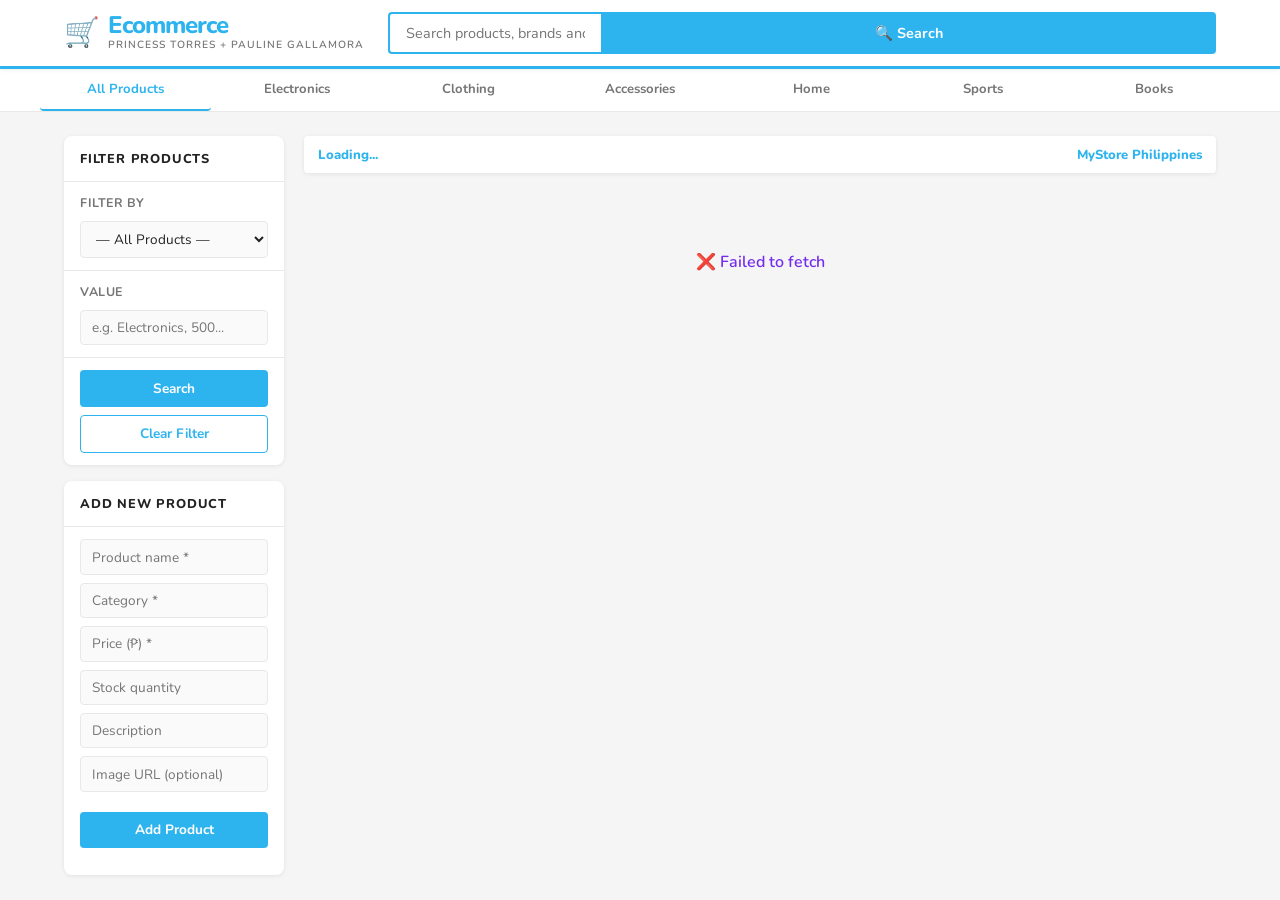
<file: frontend/index.html>
<!DOCTYPE html>
<html lang="en">
<head>
    <meta charset="UTF-8" />
    <meta name="viewport" content="width=device-width, initial-scale=1.0" />
    <title>MyStore — EcommerceAPI Shop</title>
    <link rel="stylesheet" href="style.css" />
</head>
<body>

    <header>
        <div class="header-inner">
            <div class="logo">
                <span class="logo-icon">🛒</span>
                <div>
                    <div class="logo-text">Ecommerce</div>
                    <div class="logo-sub">Princess Torres + Pauline Gallamora</div>
                </div>
            </div>
            <div class="header-search">
                <input type="text" id="headerSearch" placeholder="Search products, brands and more..." />
                <button id="btnHeaderSearch">🔍 Search</button>
            </div>
        </div>
    </header>

    <nav class="category-nav">
        <div class="category-nav-inner">
            <button class="cat-btn active" data-cat="">All Products</button>
            <button class="cat-btn" data-cat="Electronics">Electronics</button>
            <button class="cat-btn" data-cat="Clothing">Clothing</button>
            <button class="cat-btn" data-cat="Accessories">Accessories</button>
            <button class="cat-btn" data-cat="Home">Home</button>
            <button class="cat-btn" data-cat="Sports">Sports</button>
            <button class="cat-btn" data-cat="Books">Books</button>
        </div>
    </nav>

    <div class="page-wrapper">

        <aside class="sidebar">

            <div class="sidebar-card">
                <div class="sidebar-card-title">Filter Products</div>
                <div class="filter-group">
                    <label>Filter by</label>
                    <select id="filterType">
                        <option value="">— All Products —</option>
                        <option value="category">Category</option>
                        <option value="name">Name</option>
                        <option value="price">Max Price (₱)</option>
                    </select>
                </div>
                <div class="filter-group">
                    <label>Value</label>
                    <input type="text" id="filterValue" placeholder="e.g. Electronics, 500..." />
                </div>
                <div class="filter-actions">
                    <button id="btnFilter">Search</button>
                    <button id="btnClear" class="secondary">Clear Filter</button>
                </div>
            </div>

            <!-- Add Product Card -->
            <div class="sidebar-card">
                <div class="sidebar-card-title">Add New Product</div>
                <div class="form-fields">
                    <input type="text"   id="newName"     placeholder="Product name *" />
                    <input type="text"   id="newCategory" placeholder="Category *" />
                    <input type="number" id="newPrice"    placeholder="Price (₱) *" step="0.01" min="0" />
                    <input type="number" id="newStock"    placeholder="Stock quantity" min="0" />
                    <input type="text"   id="newDesc"     placeholder="Description" />
                    <input type="text"   id="newImage"    placeholder="Image URL (optional)" />
                </div>
                <div class="form-actions">
                    <button id="btnAdd">Add Product</button>
                </div>
                <p id="formMsg" class="form-msg"></p>
            </div>

        </aside>

        
        <div class="main-content">
            <div class="results-bar">
                <span id="resultCount">Loading...</span>
                <span>MyStore Philippines</span>
            </div>

            
            <main id="productGrid"></main>
        </div>

    </div>

    <script src="app.js"></script>
</body>
</html>
</file>
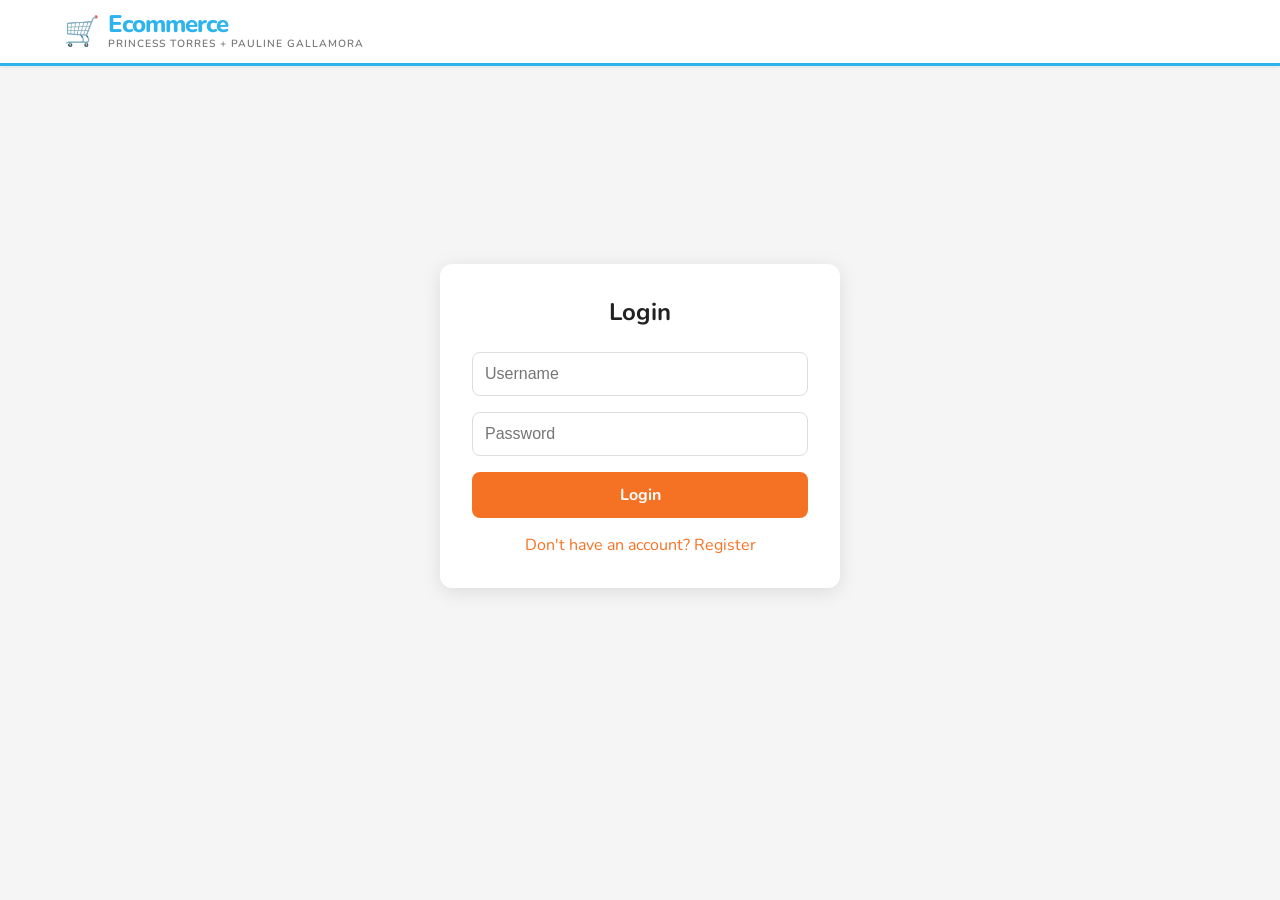
<file: frontend/login.html>
<!DOCTYPE html>
<html lang="en">
<head>
    <meta charset="UTF-8" />
    <meta name="viewport" content="width=device-width, initial-scale=1.0" />
    <title>Login – MyStore</title>
    <link rel="stylesheet" href="style.css" />
    <style>
        .auth-wrapper {
            display: flex;
            justify-content: center;
            align-items: center;
            min-height: 80vh;
        }
        .auth-card {
            background: white;
            padding: 2rem;
            border-radius: 12px;
            box-shadow: 0 4px 20px rgba(0,0,0,0.1);
            width: 100%;
            max-width: 400px;
        }
        .auth-card h2 { margin-bottom: 1.5rem; text-align: center; }
        .auth-card input {
            width: 100%;
            padding: 0.75rem;
            margin-bottom: 1rem;
            border: 1px solid #ddd;
            border-radius: 8px;
            font-size: 1rem;
            box-sizing: border-box;
        }
        .auth-card button {
            width: 100%;
            padding: 0.75rem;
            background: #f57224;
            color: white;
            border: none;
            border-radius: 8px;
            font-size: 1rem;
            cursor: pointer;
        }
        .auth-card button:hover { background: #e06010; }
        .auth-msg { margin-top: 1rem; text-align: center; color: red; }
        .auth-links { text-align: center; margin-top: 1rem; }
        .auth-links a { color: #f57224; text-decoration: none; }
    </style>
</head>
<body>
    <header>
        <div class="header-inner">
            <div class="logo">
                <span class="logo-icon">🛒</span>
                <div>
                    <div class="logo-text">Ecommerce</div>
                    <div class="logo-sub">Princess Torres + Pauline Gallamora</div>
                </div>
            </div>
        </div>
    </header>

    <div class="auth-wrapper">
        <div class="auth-card">
            <h2>Login</h2>
            <input type="text" id="username" placeholder="Username" />
            <input type="password" id="password" placeholder="Password" />
            <button id="btnLogin">Login</button>
            <p class="auth-msg" id="authMsg"></p>
            <div class="auth-links">
                <a href="register.html">Don't have an account? Register</a>
            </div>
        </div>
    </div>

    <script>
        document.getElementById('btnLogin').addEventListener('click', async () => {
            const username = document.getElementById('username').value;
            const password = document.getElementById('password').value;
            const authMsg = document.getElementById('authMsg');

            const formData = new URLSearchParams();
            formData.append('username', username);
            formData.append('password', password);

            try {
                const response = await fetch('http://localhost:8080/login', {
                    method: 'POST',
                    headers: { 'Content-Type': 'application/x-www-form-urlencoded' },
                    body: formData,
                    credentials: 'include'
                });

                if (response.ok || response.redirected) {
                    window.location.href = 'index.html';
                } else {
                    authMsg.textContent = 'Invalid username or password.';
                }
            } catch (err) {
                authMsg.textContent = 'Error connecting to server.';
            }
        });
    </script>
</body>
</html>
</file>
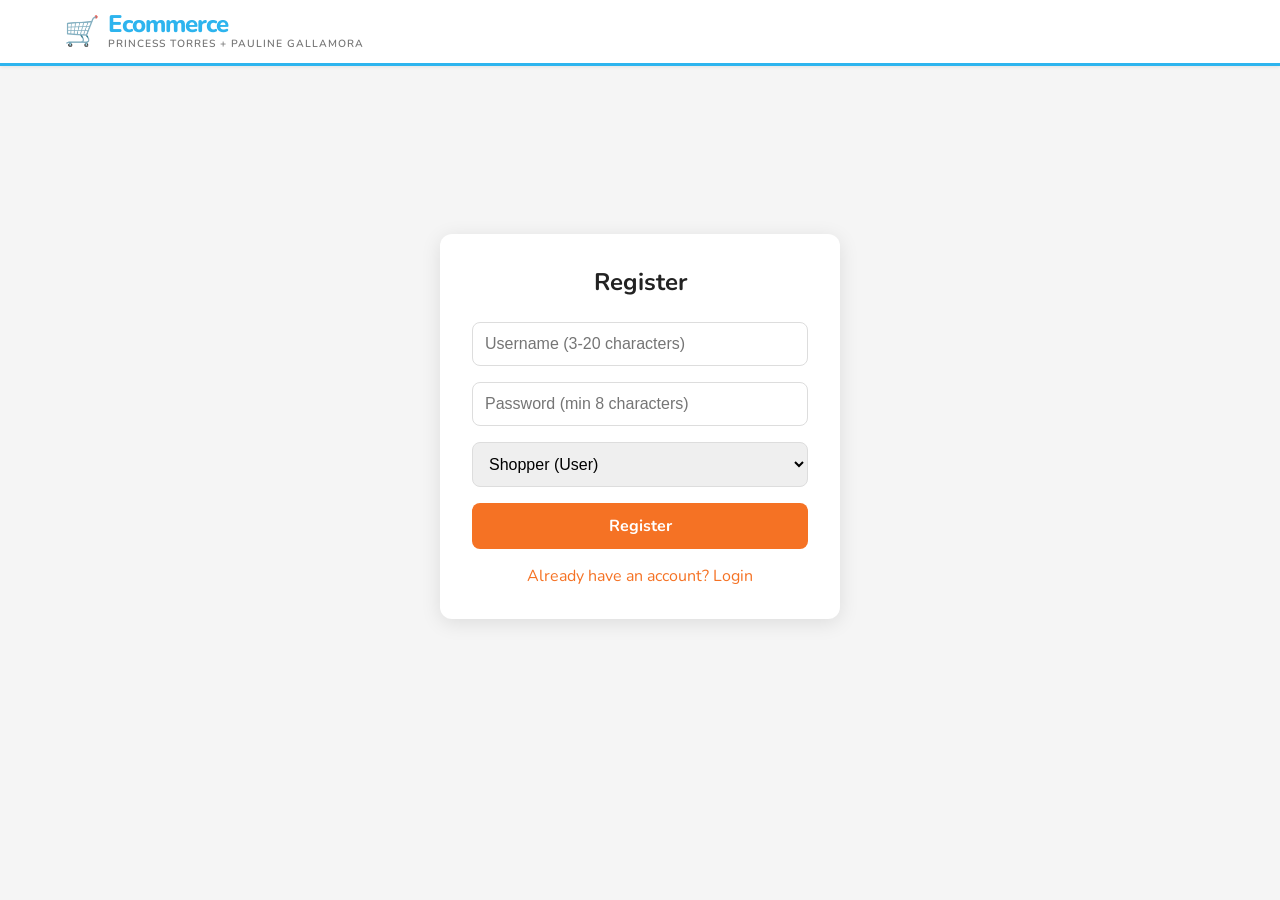
<file: frontend/register.html>
<!DOCTYPE html>
<html lang="en">
<head>
    <meta charset="UTF-8" />
    <meta name="viewport" content="width=device-width, initial-scale=1.0" />
    <title>Register – MyStore</title>
    <link rel="stylesheet" href="style.css" />
    <style>
        .auth-wrapper {
            display: flex;
            justify-content: center;
            align-items: center;
            min-height: 80vh;
        }
        .auth-card {
            background: white;
            padding: 2rem;
            border-radius: 12px;
            box-shadow: 0 4px 20px rgba(0,0,0,0.1);
            width: 100%;
            max-width: 400px;
        }
        .auth-card h2 { margin-bottom: 1.5rem; text-align: center; }
        .auth-card input, .auth-card select {
            width: 100%;
            padding: 0.75rem;
            margin-bottom: 1rem;
            border: 1px solid #ddd;
            border-radius: 8px;
            font-size: 1rem;
            box-sizing: border-box;
        }
        .auth-card button {
            width: 100%;
            padding: 0.75rem;
            background: #f57224;
            color: white;
            border: none;
            border-radius: 8px;
            font-size: 1rem;
            cursor: pointer;
        }
        .auth-card button:hover { background: #e06010; }
        .auth-msg { margin-top: 1rem; text-align: center; }
        .auth-msg.error { color: red; }
        .auth-msg.success { color: green; }
        .auth-links { text-align: center; margin-top: 1rem; }
        .auth-links a { color: #f57224; text-decoration: none; }
    </style>
</head>
<body>
    <header>
        <div class="header-inner">
            <div class="logo">
                <span class="logo-icon">🛒</span>
                <div>
                    <div class="logo-text">Ecommerce</div>
                    <div class="logo-sub">Princess Torres + Pauline Gallamora</div>
                </div>
            </div>
        </div>
    </header>

    <div class="auth-wrapper">
        <div class="auth-card">
            <h2>Register</h2>
            <input type="text" id="username" placeholder="Username (3-20 characters)" />
            <input type="password" id="password" placeholder="Password (min 8 characters)" />
            <select id="role">
                <option value="ROLE_USER">Shopper (User)</option>
                <option value="ROLE_ADMIN">Admin</option>
            </select>
            <button id="btnRegister">Register</button>
            <p class="auth-msg" id="authMsg"></p>
            <div class="auth-links">
                <a href="login.html">Already have an account? Login</a>
            </div>
        </div>
    </div>

    <script>
        document.getElementById('btnRegister').addEventListener('click', async () => {
            const username = document.getElementById('username').value;
            const password = document.getElementById('password').value;
            const role = document.getElementById('role').value;
            const authMsg = document.getElementById('authMsg');

            try {
                const response = await fetch('http://localhost:8080/api/v1/auth/register', {
                    method: 'POST',
                    headers: { 'Content-Type': 'application/json' },
                    body: JSON.stringify({ username, password, role }),
                    credentials: 'include'
                });

                const data = await response.json().catch(() => response.text());

                if (response.ok) {
                    authMsg.className = 'auth-msg success';
                    authMsg.textContent = 'Registered successfully! Redirecting to login...';
                    setTimeout(() => window.location.href = 'login.html', 1500);
                } else if (response.status === 400) {
                    authMsg.className = 'auth-msg error';
                    const errors = data.errors ? data.errors.join('\n') : JSON.stringify(data);
                    authMsg.textContent = errors;
                } else if (response.status === 409) {
                    authMsg.className = 'auth-msg error';
                    authMsg.textContent = 'Username already exists.';
                } else {
                    authMsg.className = 'auth-msg error';
                    authMsg.textContent = 'Registration failed.';
                }
            } catch (err) {
                authMsg.className = 'auth-msg error';
                authMsg.textContent = 'Error connecting to server.';
            }
        });
    </script>
</body>
</html>
</file>
<file: frontend/style.css>
@import url('https://fonts.googleapis.com/css2?family=Nunito:wght@400;600;700;800&display=swap');

*, *::before, *::after { box-sizing: border-box; margin: 0; padding: 0; }

:root {
    --clr-primary:    #2db4ee;
    --clr-primary-h:  #2c20d4;
    --clr-secondary:  #ff7337;
    --clr-bg:         #f5f5f5;
    --clr-surface:    #ffffff;
    --clr-text:       #222222;
    --clr-muted:      #757575;
    --clr-border:     #e8e8e8;
    --clr-success:    #26aa99;
    --clr-danger:     #742dee;
    --clr-badge:      #fff3f0;
    --radius-sm:      4px;
    --radius-md:      8px;
    --shadow-sm:      0 1px 4px rgba(0,0,0,.08);
    --shadow-md:      0 2px 12px rgba(0,0,0,.12);
    --transition:     .18s ease;
    --font:           'Nunito', sans-serif;
}

body {
    font-family: var(--font);
    background: var(--clr-bg);
    color: var(--clr-text);
    min-height: 100vh;
}

header {
    background: #fff;
    border-bottom: 3px solid var(--clr-primary);
    position: sticky;
    top: 0;
    z-index: 100;
    box-shadow: var(--shadow-sm);
}
.header-inner {
    max-width: 1200px;
    margin: 0 auto;
    padding: .75rem 1.5rem;
    display: flex;
    align-items: center;
    gap: 1.5rem;
    flex-wrap: wrap;
}
.logo {
    display: flex;
    align-items: center;
    gap: .5rem;
}
.logo-icon { font-size: 1.8rem; }
.logo-text {
    font-size: 1.5rem;
    font-weight: 800;
    color: var(--clr-primary);
    letter-spacing: -1px;
    line-height: 1;
}
.logo-sub {
    font-size: .65rem;
    color: var(--clr-muted);
    font-weight: 600;
    text-transform: uppercase;
    letter-spacing: 1px;
}

/* Search bar in header */
.header-search {
    flex: 1;
    display: flex;
    min-width: 200px;
}
.header-search input {
    flex: 1;
    padding: .55rem 1rem;
    border: 2px solid var(--clr-primary);
    border-right: none;
    border-radius: var(--radius-sm) 0 0 var(--radius-sm);
    font-size: .9rem;
    font-family: var(--font);
    outline: none;
}
.header-search button {
    padding: .55rem 1.2rem;
    background: var(--clr-primary);
    color: #fff;
    border: none;
    border-radius: 0 var(--radius-sm) var(--radius-sm) 0;
    cursor: pointer;
    font-size: .9rem;
    font-weight: 700;
    transition: background var(--transition);
}
.header-search button:hover { background: var(--clr-primary-h); }

/* ═══ CATEGORY NAV ════════════════════════════════════════════════════ */
.category-nav {
    background: #fff;
    border-bottom: 1px solid var(--clr-border);
    padding: 0 1.5rem;
}
.category-nav-inner {
    max-width: 1200px;
    margin: 0 auto;
    display: flex;
    gap: 0;
    overflow-x: auto;
    scrollbar-width: none;
}
.category-nav-inner::-webkit-scrollbar { display: none; }
.cat-btn {
    padding: .7rem 1.2rem;
    font-size: .82rem;
    font-weight: 700;
    color: var(--clr-muted);
    background: none;
    border: none;
    border-bottom: 2px solid transparent;
    cursor: pointer;
    white-space: nowrap;
    transition: all var(--transition);
    font-family: var(--font);
}
.cat-btn:hover, .cat-btn.active {
    color: var(--clr-primary);
    border-bottom-color: var(--clr-primary);
}

/* ═══ PAGE WRAPPER ════════════════════════════════════════════════════ */
.page-wrapper {
    max-width: 1200px;
    margin: 1.5rem auto;
    padding: 0 1.5rem;
    display: grid;
    grid-template-columns: 220px 1fr;
    gap: 1.25rem;
    align-items: start;
}

/* ═══ SIDEBAR ══════════════════════════════════════════════════════════ */
.sidebar {
    display: flex;
    flex-direction: column;
    gap: 1rem;
}

.sidebar-card {
    background: var(--clr-surface);
    border-radius: var(--radius-md);
    box-shadow: var(--shadow-sm);
    overflow: hidden;
}

.sidebar-card-title {
    font-size: .8rem;
    font-weight: 800;
    text-transform: uppercase;
    letter-spacing: .8px;
    color: var(--clr-text);
    padding: .85rem 1rem;
    border-bottom: 1px solid var(--clr-border);
}

.filter-group {
    padding: .75rem 1rem;
    border-bottom: 1px solid var(--clr-border);
    display: flex;
    flex-direction: column;
    gap: .4rem;
}
.filter-group:last-child { border-bottom: none; }
.filter-group label {
    font-size: .78rem;
    font-weight: 700;
    color: var(--clr-muted);
    text-transform: uppercase;
    letter-spacing: .5px;
    margin-bottom: .2rem;
}
.filter-group select,
.filter-group input[type="text"],
.filter-group input[type="number"] {
    padding: .45rem .7rem;
    border: 1.5px solid var(--clr-border);
    border-radius: var(--radius-sm);
    font-size: .85rem;
    font-family: var(--font);
    color: var(--clr-text);
    background: #fafafa;
    transition: border-color var(--transition);
    width: 100%;
}
.filter-group select:focus,
.filter-group input:focus {
    outline: none;
    border-color: var(--clr-primary);
    background: #fff;
}

.filter-actions {
    padding: .75rem 1rem;
    display: flex;
    flex-direction: column;
    gap: .5rem;
}

/* ═══ ADD PRODUCT FORM (sidebar card) ════════════════════════════════ */
.form-fields {
    padding: .75rem 1rem;
    display: flex;
    flex-direction: column;
    gap: .5rem;
}
.form-fields input {
    padding: .45rem .7rem;
    border: 1.5px solid var(--clr-border);
    border-radius: var(--radius-sm);
    font-size: .85rem;
    font-family: var(--font);
    color: var(--clr-text);
    background: #fafafa;
    transition: border-color var(--transition);
    width: 100%;
}
.form-fields input:focus {
    outline: none;
    border-color: var(--clr-primary);
    background: #fff;
}
.form-actions { padding: .5rem 1rem .85rem; }
.form-msg {
    padding: .4rem 1rem;
    font-size: .78rem;
    font-weight: 700;
}
.form-msg.ok  { color: var(--clr-success); }
.form-msg.err { color: var(--clr-danger); }

/* ═══ BUTTONS ═════════════════════════════════════════════════════════ */
button {
    padding: .55rem 1rem;
    border: none;
    border-radius: var(--radius-sm);
    font-size: .85rem;
    font-weight: 700;
    font-family: var(--font);
    cursor: pointer;
    background: var(--clr-primary);
    color: #fff;
    transition: background var(--transition), transform var(--transition);
    width: 100%;
}
button:hover { background: var(--clr-primary-h); transform: translateY(-1px); }
button.secondary {
    background: #fff;
    color: var(--clr-primary);
    border: 1.5px solid var(--clr-primary);
}
button.secondary:hover { background: var(--clr-badge); transform: translateY(-1px); }
button.danger { background: #fff; color: var(--clr-danger); border: 1.5px solid var(--clr-danger); }
button.danger:hover { background: #fff3f0; }

/* ═══ MAIN CONTENT AREA ═══════════════════════════════════════════════ */
.main-content { min-width: 0; }

.results-bar {
    display: flex;
    align-items: center;
    justify-content: space-between;
    margin-bottom: .85rem;
    padding: .6rem .85rem;
    background: var(--clr-surface);
    border-radius: var(--radius-sm);
    box-shadow: var(--shadow-sm);
    font-size: .82rem;
    color: var(--clr-muted);
    font-weight: 600;
}
.results-bar span { color: var(--clr-primary); font-weight: 800; }

/* ═══ PRODUCT GRID ════════════════════════════════════════════════════ */
#productGrid {
    display: grid;
    grid-template-columns: repeat(auto-fill, minmax(170px, 1fr));
    gap: .75rem;
}

/* ═══ PRODUCT CARD ════════════════════════════════════════════════════ */
.product-card {
    background: var(--clr-surface);
    border-radius: var(--radius-md);
    box-shadow: var(--shadow-sm);
    overflow: hidden;
    display: flex;
    flex-direction: column;
    transition: box-shadow var(--transition), transform var(--transition);
    cursor: pointer;
    position: relative;
}
.product-card:hover {
    box-shadow: var(--shadow-md);
    transform: translateY(-3px);
}

/* Sale badge */
.product-card::before {
    content: 'NEW';
    position: absolute;
    top: 8px;
    left: 8px;
    background: var(--clr-primary);
    color: #fff;
    font-size: .62rem;
    font-weight: 800;
    padding: .15rem .4rem;
    border-radius: 2px;
    letter-spacing: .5px;
    z-index: 1;
}

.product-img {
    width: 100%;
    height: 170px;
    object-fit: cover;
    background: #f8f8f8;
    display: block;
}
.product-img-placeholder {
    width: 100%;
    height: 170px;
    display: flex;
    align-items: center;
    justify-content: center;
    font-size: 3.5rem;
    background: #fafafa;
    color: #ddd;
}

.product-body {
    padding: .7rem .75rem .5rem;
    flex: 1;
    display: flex;
    flex-direction: column;
    gap: .25rem;
}
.product-category {
    font-size: .68rem;
    font-weight: 700;
    color: var(--clr-primary);
    text-transform: uppercase;
    letter-spacing: .5px;
}
.product-name {
    font-size: .88rem;
    font-weight: 700;
    color: var(--clr-text);
    line-height: 1.3;
    display: -webkit-box;
    -webkit-line-clamp: 2;
    -webkit-box-orient: vertical;
    overflow: hidden;
}
.product-desc {
    font-size: .75rem;
    color: var(--clr-muted);
    display: -webkit-box;
    -webkit-line-clamp: 1;
    -webkit-box-orient: vertical;
    overflow: hidden;
}
.product-price {
    font-size: 1.1rem;
    font-weight: 800;
    color: var(--clr-primary);
    margin-top: .2rem;
}
.product-stock {
    font-size: .72rem;
    color: var(--clr-muted);
}

.product-footer {
    padding: .5rem .75rem .75rem;
    display: flex;
    gap: .4rem;
}
.product-footer button {
    font-size: .78rem;
    padding: .45rem .6rem;
    width: auto;
    flex: 1;
}

/* ═══ STATE MESSAGES ══════════════════════════════════════════════════ */
.state-msg {
    grid-column: 1 / -1;
    text-align: center;
    padding: 4rem 1rem;
    color: var(--clr-muted);
    font-size: 1rem;
    font-weight: 600;
}
.state-msg.error { color: var(--clr-danger); }

/* ═══ RESPONSIVE ══════════════════════════════════════════════════════ */
@media (max-width: 768px) {
    .page-wrapper {
        grid-template-columns: 1fr;
    }
    .sidebar { display: none; }
    .header-search { min-width: 100%; order: 3; }
    #productGrid { grid-template-columns: repeat(2, 1fr); }
}
@media (max-width: 420px) {
    #productGrid { grid-template-columns: repeat(2, 1fr); gap: .4rem; }
}
</file>
